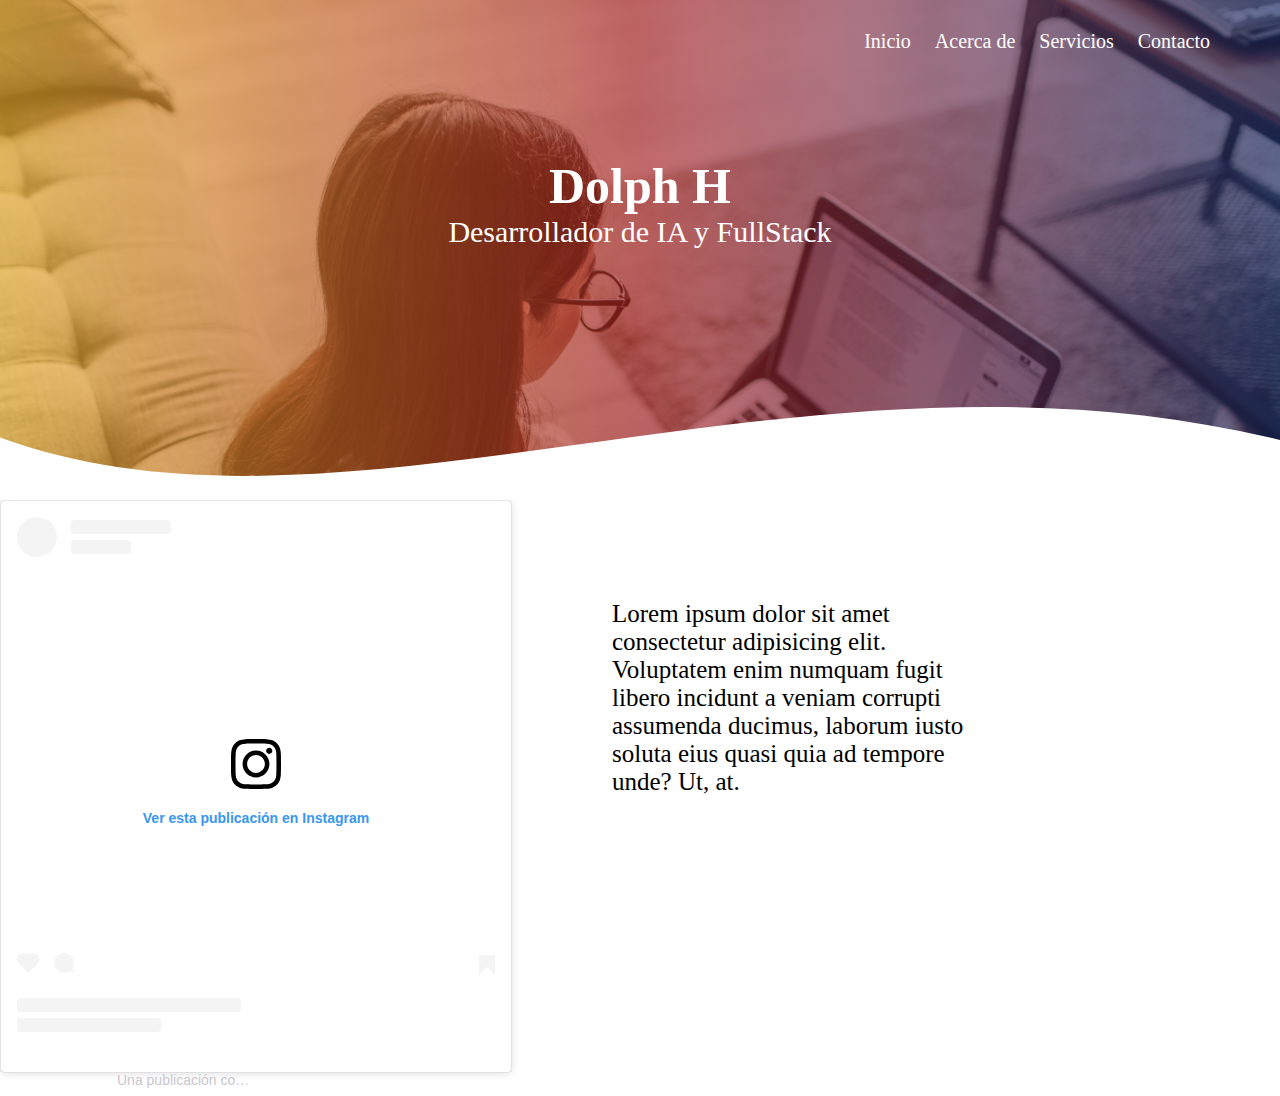
<file: index.html>
<!DOCTYPE html>
<html lang="en">

<head>
    <meta charset="UTF-8">
    <meta http-equiv="X-UA-Compatible" content="IE=edge">
    <meta name="viewport" content="width=device-width, initial-scale=1.0">
    <link rel="stylesheet" href="CSS/style.css">
    <title>PAGINA EXAMPLE</title>
</head>

<body>
    <header>
        <nav>
            <a href="#">Inicio</a>
            <a href="#">Acerca de</a>
            <a href="#">Servicios</a>
            <a href="#">Contacto</a>
        </nav>
        <section class="titulos">
            <h1>Dolph H</h1>
            <h2>Desarrollador de IA y FullStack</h2>
        </section>
        <div class="wave" style="height: 150px; overflow: hidden;"><svg viewBox="0 0 500 150" preserveAspectRatio="none"
                style="height: 100%; width: 100%;">
                <path d="M-18.62,67.40 C120.20,239.10 305.30,-34.24 501.69,91.07 L500.00,150.00 L0.00,150.00 Z"
                    style="stroke: none; fill: #fff;"></path>
            </svg></div>
    </header>
    <main>
        <div class="mmm">
        <blockquote class="instagram-media" data-instgrm-captioned data-instgrm-permalink="https://www.instagram.com/p/CS6hNy8LorB/?utm_source=ig_embed&amp;utm_campaign=loading" data-instgrm-version="13" style=" background:#FFF; border:0; border-radius:3px; box-shadow:0 0 1px 0 rgba(0,0,0,0.5),0 1px 10px 0 rgba(0,0,0,0.15); margin: 1px; max-width:540px; min-width:326px; padding:0; width:99.375%; width:-webkit-calc(100% - 2px); width:calc(100% - 2px);"><div style="padding:16px;"> <a href="https://www.instagram.com/p/CS6hNy8LorB/?utm_source=ig_embed&amp;utm_campaign=loading" style=" background:#FFFFFF; line-height:0; padding:0 0; text-align:center; text-decoration:none; width:100%;" target="_blank"> <div style=" display: flex; flex-direction: row; align-items: center;"> <div style="background-color: #F4F4F4; border-radius: 50%; flex-grow: 0; height: 40px; margin-right: 14px; width: 40px;"></div> <div style="display: flex; flex-direction: column; flex-grow: 1; justify-content: center;"> <div style=" background-color: #F4F4F4; border-radius: 4px; flex-grow: 0; height: 14px; margin-bottom: 6px; width: 100px;"></div> <div style=" background-color: #F4F4F4; border-radius: 4px; flex-grow: 0; height: 14px; width: 60px;"></div></div></div><div style="padding: 19% 0;"></div> <div style="display:block; height:50px; margin:0 auto 12px; width:50px;"><svg width="50px" height="50px" viewBox="0 0 60 60" version="1.1" xmlns="https://www.w3.org/2000/svg" xmlns:xlink="https://www.w3.org/1999/xlink"><g stroke="none" stroke-width="1" fill="none" fill-rule="evenodd"><g transform="translate(-511.000000, -20.000000)" fill="#000000"><g><path d="M556.869,30.41 C554.814,30.41 553.148,32.076 553.148,34.131 C553.148,36.186 554.814,37.852 556.869,37.852 C558.924,37.852 560.59,36.186 560.59,34.131 C560.59,32.076 558.924,30.41 556.869,30.41 M541,60.657 C535.114,60.657 530.342,55.887 530.342,50 C530.342,44.114 535.114,39.342 541,39.342 C546.887,39.342 551.658,44.114 551.658,50 C551.658,55.887 546.887,60.657 541,60.657 M541,33.886 C532.1,33.886 524.886,41.1 524.886,50 C524.886,58.899 532.1,66.113 541,66.113 C549.9,66.113 557.115,58.899 557.115,50 C557.115,41.1 549.9,33.886 541,33.886 M565.378,62.101 C565.244,65.022 564.756,66.606 564.346,67.663 C563.803,69.06 563.154,70.057 562.106,71.106 C561.058,72.155 560.06,72.803 558.662,73.347 C557.607,73.757 556.021,74.244 553.102,74.378 C549.944,74.521 548.997,74.552 541,74.552 C533.003,74.552 532.056,74.521 528.898,74.378 C525.979,74.244 524.393,73.757 523.338,73.347 C521.94,72.803 520.942,72.155 519.894,71.106 C518.846,70.057 518.197,69.06 517.654,67.663 C517.244,66.606 516.755,65.022 516.623,62.101 C516.479,58.943 516.448,57.996 516.448,50 C516.448,42.003 516.479,41.056 516.623,37.899 C516.755,34.978 517.244,33.391 517.654,32.338 C518.197,30.938 518.846,29.942 519.894,28.894 C520.942,27.846 521.94,27.196 523.338,26.654 C524.393,26.244 525.979,25.756 528.898,25.623 C532.057,25.479 533.004,25.448 541,25.448 C548.997,25.448 549.943,25.479 553.102,25.623 C556.021,25.756 557.607,26.244 558.662,26.654 C560.06,27.196 561.058,27.846 562.106,28.894 C563.154,29.942 563.803,30.938 564.346,32.338 C564.756,33.391 565.244,34.978 565.378,37.899 C565.522,41.056 565.552,42.003 565.552,50 C565.552,57.996 565.522,58.943 565.378,62.101 M570.82,37.631 C570.674,34.438 570.167,32.258 569.425,30.349 C568.659,28.377 567.633,26.702 565.965,25.035 C564.297,23.368 562.623,22.342 560.652,21.575 C558.743,20.834 556.562,20.326 553.369,20.18 C550.169,20.033 549.148,20 541,20 C532.853,20 531.831,20.033 528.631,20.18 C525.438,20.326 523.257,20.834 521.349,21.575 C519.376,22.342 517.703,23.368 516.035,25.035 C514.368,26.702 513.342,28.377 512.574,30.349 C511.834,32.258 511.326,34.438 511.181,37.631 C511.035,40.831 511,41.851 511,50 C511,58.147 511.035,59.17 511.181,62.369 C511.326,65.562 511.834,67.743 512.574,69.651 C513.342,71.625 514.368,73.296 516.035,74.965 C517.703,76.634 519.376,77.658 521.349,78.425 C523.257,79.167 525.438,79.673 528.631,79.82 C531.831,79.965 532.853,80.001 541,80.001 C549.148,80.001 550.169,79.965 553.369,79.82 C556.562,79.673 558.743,79.167 560.652,78.425 C562.623,77.658 564.297,76.634 565.965,74.965 C567.633,73.296 568.659,71.625 569.425,69.651 C570.167,67.743 570.674,65.562 570.82,62.369 C570.966,59.17 571,58.147 571,50 C571,41.851 570.966,40.831 570.82,37.631"></path></g></g></g></svg></div><div style="padding-top: 8px;"> <div style=" color:#3897f0; font-family:Arial,sans-serif; font-size:14px; font-style:normal; font-weight:550; line-height:18px;"> Ver esta publicación en Instagram</div></div><div style="padding: 12.5% 0;"></div> <div style="display: flex; flex-direction: row; margin-bottom: 14px; align-items: center;"><div> <div style="background-color: #F4F4F4; border-radius: 50%; height: 12.5px; width: 12.5px; transform: translateX(0px) translateY(7px);"></div> <div style="background-color: #F4F4F4; height: 12.5px; transform: rotate(-45deg) translateX(3px) translateY(1px); width: 12.5px; flex-grow: 0; margin-right: 14px; margin-left: 2px;"></div> <div style="background-color: #F4F4F4; border-radius: 50%; height: 12.5px; width: 12.5px; transform: translateX(9px) translateY(-18px);"></div></div><div style="margin-left: 8px;"> <div style=" background-color: #F4F4F4; border-radius: 50%; flex-grow: 0; height: 20px; width: 20px;"></div> <div style=" width: 0; height: 0; border-top: 2px solid transparent; border-left: 6px solid #f4f4f4; border-bottom: 2px solid transparent; transform: translateX(16px) translateY(-4px) rotate(30deg)"></div></div><div style="margin-left: auto;"> <div style=" width: 0px; border-top: 8px solid #F4F4F4; border-right: 8px solid transparent; transform: translateY(16px);"></div> <div style=" background-color: #F4F4F4; flex-grow: 0; height: 12px; width: 16px; transform: translateY(-4px);"></div> <div style=" width: 0; height: 0; border-top: 8px solid #F4F4F4; border-left: 8px solid transparent; transform: translateY(-4px) translateX(8px);"></div></div></div> <div style="display: flex; flex-direction: column; flex-grow: 1; justify-content: center; margin-bottom: 24px;"> <div style=" background-color: #F4F4F4; border-radius: 4px; flex-grow: 0; height: 14px; margin-bottom: 6px; width: 224px;"></div> <div style=" background-color: #F4F4F4; border-radius: 4px; flex-grow: 0; height: 14px; width: 144px;"></div></div></a><p style=" color:#c9c8cd; font-family:Arial,sans-serif; font-size:14px; line-height:17px; margin-bottom:0; margin-top:8px; overflow:hidden; padding:8px 0 7px; text-align:center; text-overflow:ellipsis; white-space:nowrap;"><a href="https://www.instagram.com/p/CS6hNy8LorB/?utm_source=ig_embed&amp;utm_campaign=loading" style=" color:#c9c8cd; font-family:Arial,sans-serif; font-size:14px; font-style:normal; font-weight:normal; line-height:17px; text-decoration:none;" target="_blank">Una publicación compartida por 😂🎉🌟BUENOS CHISTES!🌟😂🎉 (@buenosschistes)</a></p></div></blockquote> <script async src="//www.instagram.com/embed.js"></script>
        </div>
        <p>Lorem ipsum dolor sit amet consectetur adipisicing elit. Voluptatem enim numquam fugit libero incidunt a veniam corrupti assumenda ducimus, laborum iusto soluta eius quasi quia ad tempore unde? Ut, at.</p>
        <div data-mc-src="b8634ad6-7d6c-4ef6-8be7-69945c55fa97#instagram"></div>
        
        <script 
        src="https://cdn2.woxo.tech/a.js#612148563e31b00016ecaaa1" 
        async data-usrc>
        </script>
    </main>

</body>

</html>
</file>
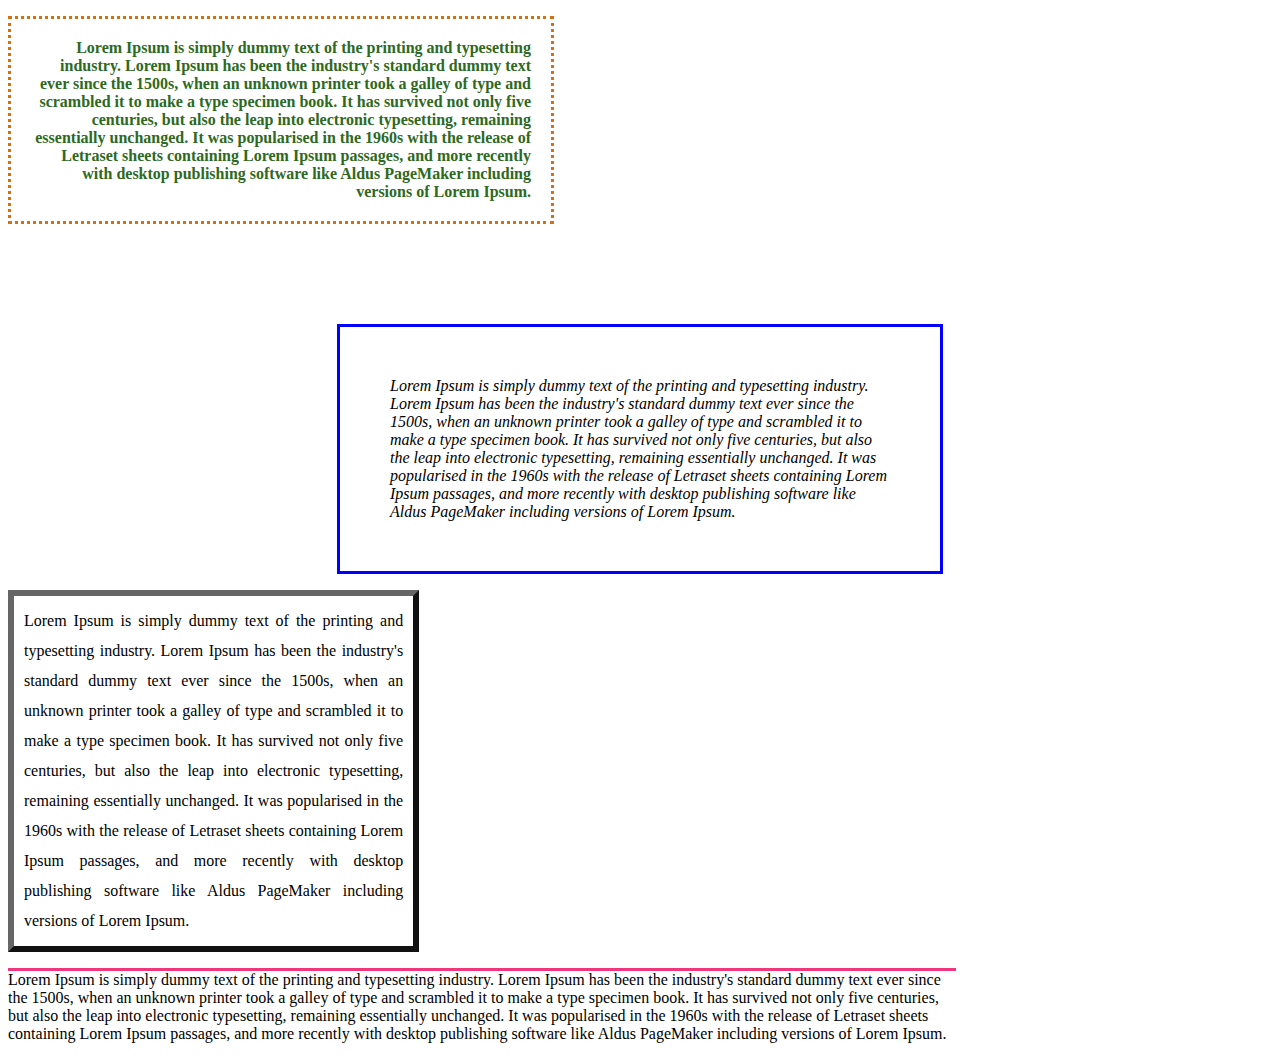
<file: pruebaboba.html>
<!DOCTYPE html>
<html>
 <head>
   <title>Modelo de cajas y textos</title>
   <meta charset="UTF-8" />
   
   <style>

.primero{
   color: #2d6921;
   border: 3px dotted #d66f0f;
   width: 500px;
   font-weight: bold;
   padding: 20px;
   text-align: right;
   margin-bottom: 100px;
}

.segundo{
   border: 3px solid blue;
   width: 500px;
   margin: auto;
   padding: 50px;
   font-style: italic;
}

.tercero{
   width: 30%;
   border: 6px outset #666;
   padding: 10px;
   text-align: justify;
   line-height: 30px;
}

.cuarto{
   width: 75%;
   border-top: 3px solid #f0377b;
}


   </style> 

 </head>

 <body>

<p class="primero">Lorem Ipsum is simply dummy text of the printing and typesetting industry. Lorem Ipsum has been the industry's standard dummy text ever since the 1500s, when an unknown printer took a galley of type and scrambled it to make a type specimen book. It has survived not only five centuries, but also the leap into electronic typesetting, remaining essentially unchanged. It was popularised in the 1960s with the release of Letraset sheets containing Lorem Ipsum passages, and more recently with desktop publishing software like Aldus PageMaker including versions of Lorem Ipsum.</p>

<p class="segundo">Lorem Ipsum is simply dummy text of the printing and typesetting industry. Lorem Ipsum has been the industry's standard dummy text ever since the 1500s, when an unknown printer took a galley of type and scrambled it to make a type specimen book. It has survived not only five centuries, but also the leap into electronic typesetting, remaining essentially unchanged. It was popularised in the 1960s with the release of Letraset sheets containing Lorem Ipsum passages, and more recently with desktop publishing software like Aldus PageMaker including versions of Lorem Ipsum.</p>

<p class="tercero">Lorem Ipsum is simply dummy text of the printing and typesetting industry. Lorem Ipsum has been the industry's standard dummy text ever since the 1500s, when an unknown printer took a galley of type and scrambled it to make a type specimen book. It has survived not only five centuries, but also the leap into electronic typesetting, remaining essentially unchanged. It was popularised in the 1960s with the release of Letraset sheets containing Lorem Ipsum passages, and more recently with desktop publishing software like Aldus PageMaker including versions of Lorem Ipsum.</p>

<p class="cuarto">Lorem Ipsum is simply dummy text of the printing and typesetting industry. Lorem Ipsum has been the industry's standard dummy text ever since the 1500s, when an unknown printer took a galley of type and scrambled it to make a type specimen book. It has survived not only five centuries, but also the leap into electronic typesetting, remaining essentially unchanged. It was popularised in the 1960s with the release of Letraset sheets containing Lorem Ipsum passages, and more recently with desktop publishing software like Aldus PageMaker including versions of Lorem Ipsum.</p>

 </body>

</html>
</file>
<file: CSS/style.css>
* {
    margin: 0;
    padding: 0;
}

header {
    width: 100%;
    height: 500px;
    /* background-image: url("../img/portada.jpg"); */
    background: #1a2a6c;
    /* fallback for old browsers */
    background: -webkit-linear-gradient(to right, hsla(41, 98%, 58%, 0.6), hsl(0, 70%, 41%, 0.6), hsla(228, 61%, 26%, 0.6)), url("../img/portada.jpg");
    /* Chrome 10-25, Safari 5.1-6 */
    background: linear-gradient(to right, hsla(41, 98%, 58%, 0.6), hsl(0, 70%, 41%, 0.6), hsla(228, 61%, 26%, 0.6)), url("../img/portada.jpg");
    /* W3C, IE 10+/ Edge, Firefox 16+, Chrome 26+, Opera 12+, Safari 7+ */
    background-size: cover;
    background-attachment: fixed;
    position: relative;
}

nav{
    text-align:right;
    padding: 30px 50px 0 0;
}

nav > a{
    color: #fff;
    font-weight: 300;
    text-decoration: none;
    margin-right: 20px;
    font-size: 20px;
}

nav > a:hover{
    text-decoration: underline;
    color: goldenrod;
}

.titulos{
    display: flex;
    height: 300px;
    width: 100%;
    align-items: center;
    justify-content: center;
    flex-direction: column;
    text-align: center;
}

.titulos h1{
    font-size: 50px;
    color: white;
}

.titulos h2{
    font-size: 30px;
    font-weight: 300;
    color: white;
}

.wave{
    position: absolute;
    width: 100%;
    bottom: 0;
}

img{
    margin: 5%;
    width: 20%;
    height: 30%;
    float: left;
}

.texto1{
    margin:5%;
    margin-top: 15%;
    width: 60%;
    height: 30%;
    float: left;
}

.mmm{
    float: left;
    width: 40%;
}

main p{
    float: left;
    width: 30%;
    margin-top: 100px;
    margin-left: 100px;
    font-size: 25px;
}
</file>
